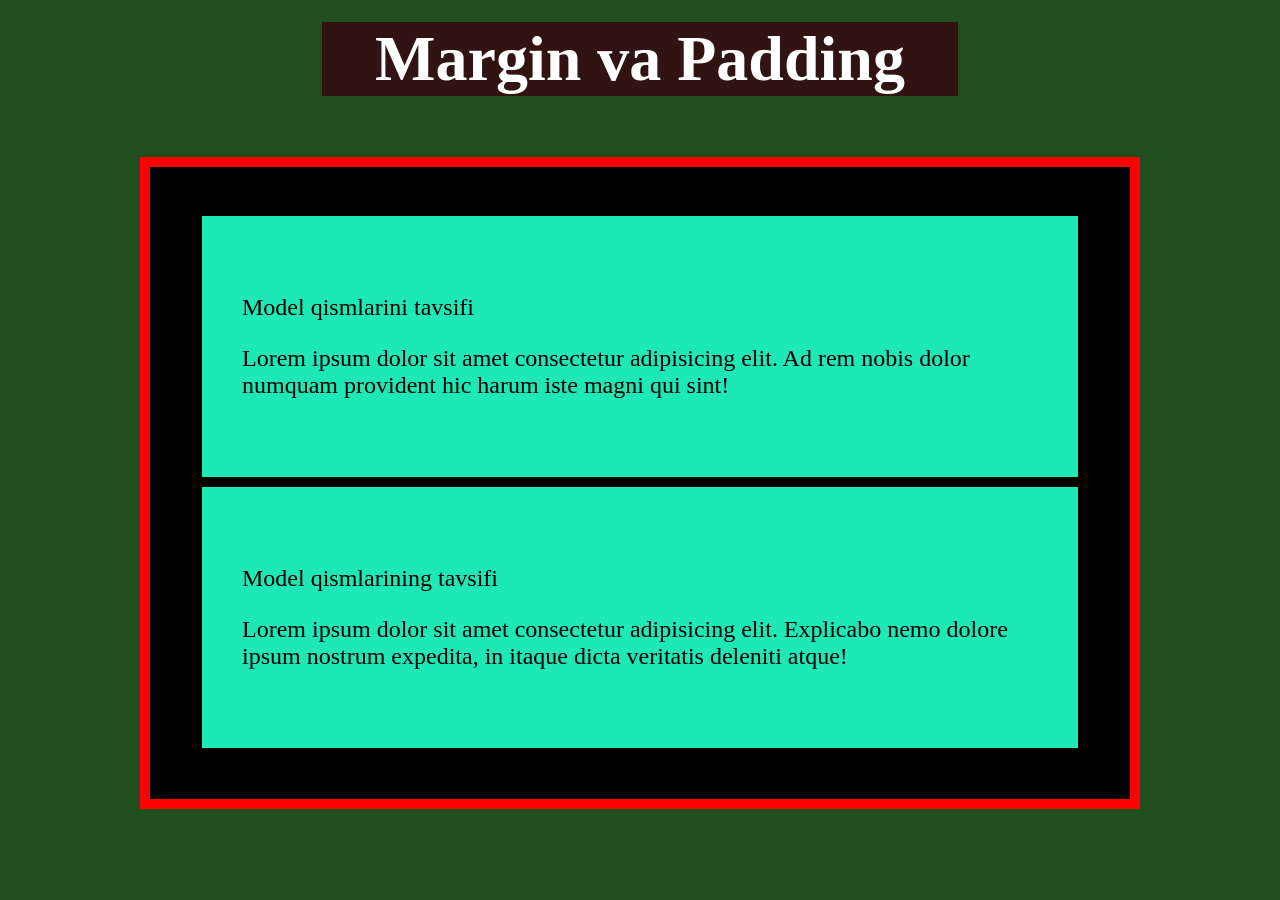
<file: 12-lesson/index.html>
<!DOCTYPE html>
<html lang="en">

<head>
    <meta charset="UTF-8">
    <meta name="viewport" content="width=device-width, initial-scale=1.0">
    <title>Document</title>
    <link rel="stylesheet" href="./style.css">
</head>

<body>


    <h1>Margin va Padding</h1>

    <div class="ota">
        <div class="bola">
            <p>Model qismlarini tavsifi</p>
            <p>
                Lorem ipsum dolor sit amet consectetur adipisicing elit. Ad rem nobis dolor numquam provident hic harum
                iste magni qui sint!
            </p>

        </div>
        <div class="bola">
            <p>Model qismlarining tavsifi</p>
            <p>Lorem ipsum dolor sit amet consectetur adipisicing elit. Explicabo nemo dolore ipsum nostrum expedita, in
                itaque dicta veritatis deleniti atque!</p>
        </div>
    </div>


</body>

</html>
</file>
<file: 12-lesson/style.css>
* {
  box-sizing: border-box;
}
h1 {
  background-color: rgba(49, 19, 19, 1);
  width: 636px;
  color: white;
  text-align: center;
  margin: 22px auto 61px;
  font-size: 64px;
  font-weight: 700;
}
body {
  background-color: rgb(31, 79, 31);
}
.ota {
  width: 1000px;
  background-color: black;
  padding: 39px 52px 51px;
  margin: 0 auto;
  border: 10px solid red;
}
.bola {
  background-color: rgba(31, 232, 183, 1);
  padding: 54px 40px;
  margin-top: 10px;
}
p {
  font-size: 24px;
}
</file>
